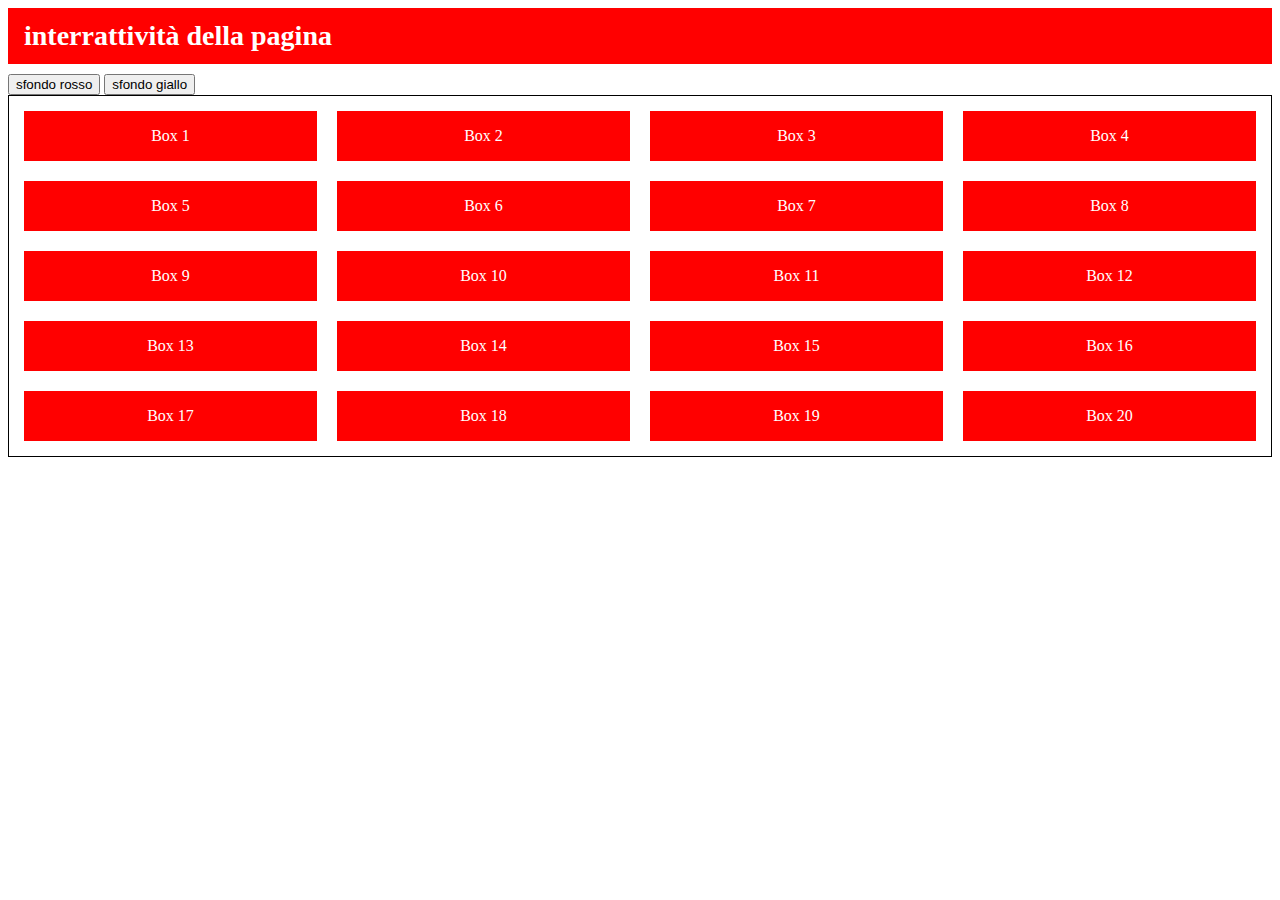
<file: interattivita.html>
<!doctype html>
<html lang="it">
<head>
  <meta charset="utf-8">
  <meta name="viewport" content="width=device-width,initial-scale=1">
  <title>Interattività della pagina</title>
  <link rel="stylesheet" href="interattivita.css">
</head>
<body>
  <header>
    <h1>interrattività della pagina</h1>
  </header>

  <div class="controls">
    <button id="rosso">sfondo rosso</button>
    <button id="giallo">sfondo giallo</button>
  </div>

  <div class="container" id="container">
    <!-- 20 content boxes will be injected by interattivita.js -->
  </div>

  <script src="interattivita.js"></script>
</body>
</html>


<!-- User: crea pagina html con:

GitHub Copilot: Posso farlo — cosa vuoi includere nella pagina HTML? Per favore specifica almeno:
- Titolo della pagina
- Sezioni desiderate (es. header/hero, servizi, chi siamo, contatti, footer)
- Stile: semplice / responsive con `style.css` separato / design specifico
- Vuoi un modulo contatti funzionante (solo front-end) o link mailto?
- Nome file e cartella di destinazione (es. `Cescot-BO-25/nuova-pagina.html`)

Oppure scrivi “fai una pagina esempio completa” e la creo io con header, hero, servizi, contatti e `style.css`. Quale preferisci?

User: nell'html:
- h1 con scritto "interrattività della pagina"
- un pulsante con scritto "sfondo rosso"
- un pulsante con scritto "sfondo giallo"
div con classe "container" contenente 20 div con classe "content"

implementare anche le seguenti regole CSS in un file separato:
- titoli h1 con sfondo rosso, testo bianco, carattere dimensione 28px
- div con classe "container" con bordo nero da 1 px, allineamento flex
- div con classe "content" con sfondo rosso, margine da 5 px, allineamento responsive

implementare in javascript in un file separato questi comportamenti:
- premendo il pulsante "sfondo rosso", tutti i div con classe "content" devono cambiare lo sfondo in rosso
- premendo il pulsante "sfondo giallo", tutti i div con classe "content" devono cambiare lo sfondo in giallo

GitHub Copilot: Creo un piano rapido e poi aggiungo i file `interattivita.html`, `interattivita.css` e `interattivita.js` nella cartella Cescot-BO-25.

5 elementi ToDo creati

Sto per creare i tre file con il codice HTML, CSS e JavaScript richiesto.Adesso creo i tre file nella cartella Cescot-BO-25 (HTML, CSS, JS).

Uso di "Applica patch"


```

```


Uso di "Applica patch"


```

```


Uso di "Applica patch"


```

```
Aggiorno la lista TODO per segnare i passaggi completati.

Operazioni in fase di avvio: *Verificare file creati* (5/5)

Fatto — ho creato i file e implementato comportamento e stili.

- File: interattivita.html  
- CSS: interattivita.css  
- JS: interattivita.js  

Vuoi che aggiorni `index.html` esistente per linkare questa pagina, o che esegua ulteriori modifiche (es. colori iniziali, accessibilità)?

Sono state apportate modifiche. -->
</file>
<file: interattivita.css>
/* Regole richieste */
h1 {
  background: red;
  color: white;
  font-size: 28px;
  padding: 12px 16px;
  margin: 0 0 10px 0;
}

.container {
  border: 1px solid black;
  display: flex;
  flex-wrap: wrap;
  gap: 10px;
  padding: 10px;
}

.content {
  background: red;
  margin: 5px;
  padding: 16px;
  color: white;
  box-sizing: border-box;
  text-align: center;
  flex: 1 1 calc(25% - 20px);
  min-width: 120px;
}

/* Allineamento responsive */
@media (max-width: 900px) {
  .content { flex: 1 1 calc(33.333% - 20px); }
}
@media (max-width: 600px) {
  .content { flex: 1 1 calc(50% - 20px); }
}
@media (max-width: 380px) {
  .content { flex: 1 1 100%; }
}
</file>
